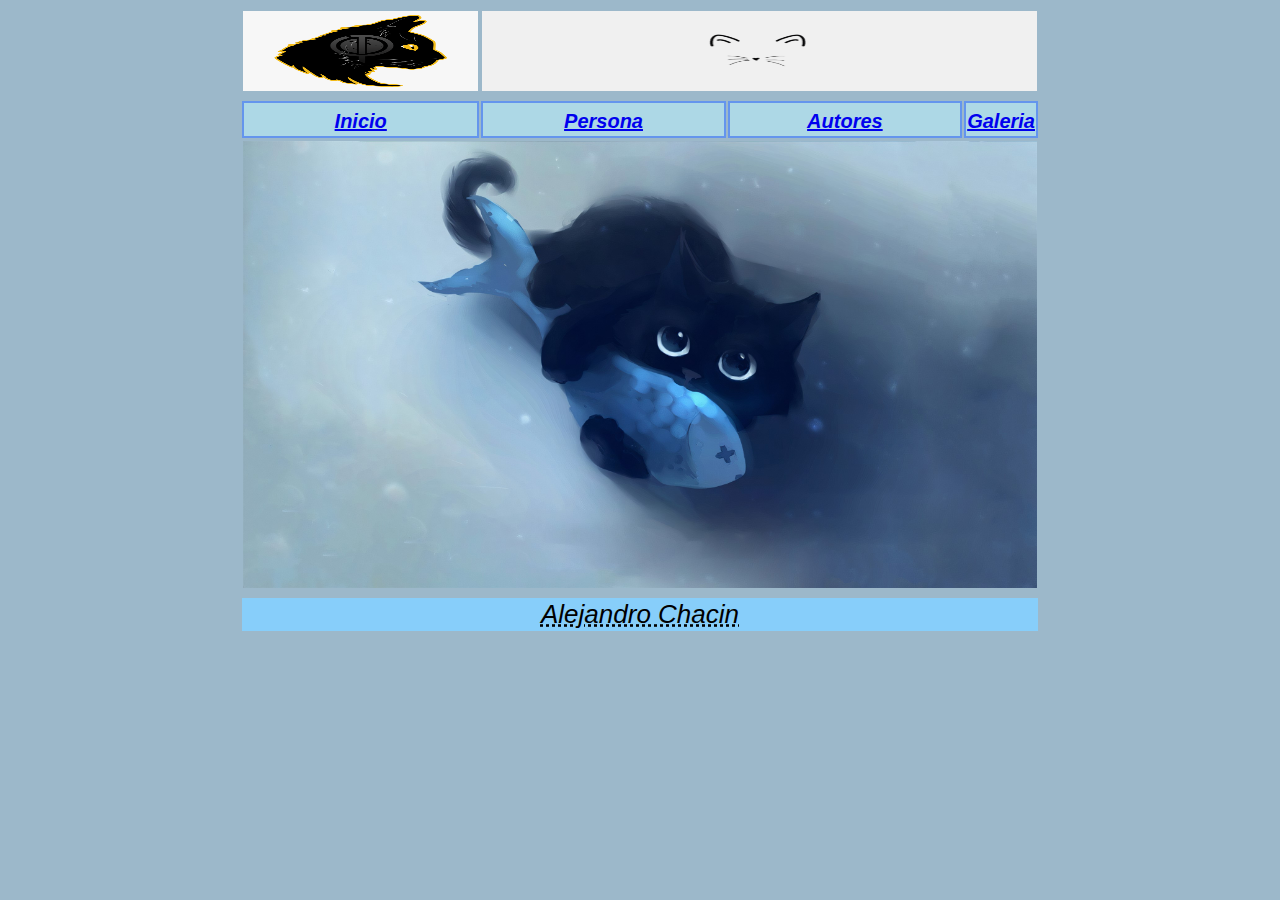
<file: index.html>
<!DOCTYPE html>
<html>
<head>
    <title>1er Trabajo</title>
    <link rel="shortcut icon" href="imagen/Star.png" type="image/x-icon">
    <link rel="stylesheet" href="estilos.css">
  </head>
<body>
    <table align="center">
        <thead>
          <tr>
              <th>
                <img src="imagen/logo.png" width="100%" height="80px">
              </th>
              <th colspan="3">
                <img src="imagen/banner.png" width="100%" height="80px">
              </th>
          <tr id="nav">
              <th class="nav inicio">
                  <a href="index.html" class="inicio">
                  Inicio    
                  </a>
              </th>
              <th class="nav persona">
                <a href="archivo4.html">
                      Persona
                </a>
              </th>
              <th class="nav autor">
                  <a href="Archivo2.html">
                        Autores
                  </a>
              </th>
              <th class="nav galeria"> 
                  <a href="Archivo3.html">
                    Galeria
                  </a>
              </th>
            </tr>
          </tr>
        </thead>
      <tbody>
        <tr>
           <td colspan="4" id="fondo"> 
              <img src="imagen/bg gato.jpg" style="width: 100%; height: 100%;">
           </td>
        </tr>
        <tr>
          <td colspan="4" id="nombre1">
           <abbr title="30.133.669">Alejandro Chacin</abbr>
           </td> 
        </tr>
      </table>
      
</body>
</html>
</file>
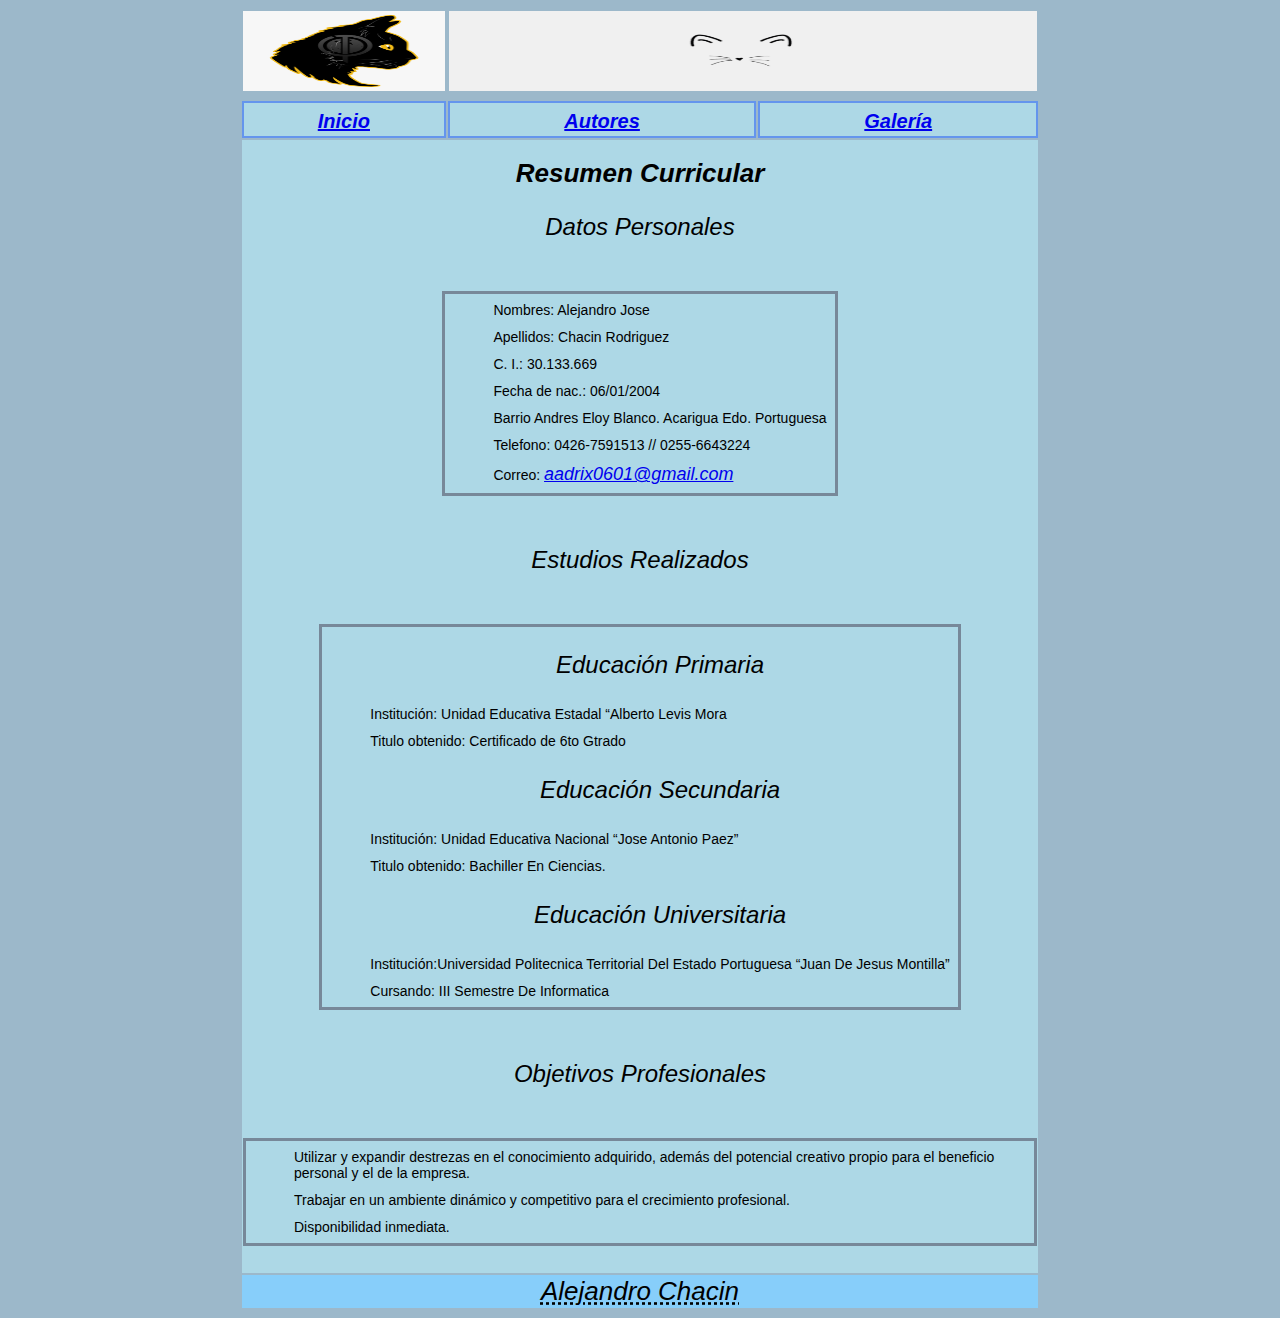
<file: Archivo2.html>
<!DOCTYPE html>
<html>
<head>
    <title>1er Trabajo</title>
    <link rel="shortcut icon" href="imagen/Star.png" type="image/x-icon">
    <link rel="stylesheet" href="estilos.css">
  </head>
<body>
    <table align="center">
      <thead>
        <tr>
            <th>
              <img src="imagen/logo.png" width="100%" height="80px">
            </th>
            <th colspan="3">
              <img src="imagen/banner.png" width="100%" height="80px">
            </th>
        <tr id="nav">
            <th class="nav inicio">
                <a href="index.html" class="inicio">
                Inicio    
                </a>
            </th>
            <th class="nav autor">
                <a href="Archivo2.html">
                      Autores
                </a>
            </th>
            <th class="nav galeria"> 
                <a href="Archivo3.html">
                  Galería
                </a>
            </th>
          </tr>
        </tr>
      </thead>
      <tbody>
        <tr class="Curriculo">
           <td colspan="4"> 
              <h1>Resumen Curricular</h1>
              <p>Datos Personales</p>
              <ul>
                <li>Nombres: Alejandro Jose</li>
                <li>Apellidos: Chacin Rodriguez</li>
                <li>C. I.:	30.133.669</li>
                <li>Fecha de nac.:	06/01/2004</li>
                <li>Barrio Andres Eloy Blanco. Acarigua Edo. Portuguesa</li>
                <Li>Telefono: 0426-7591513   // 0255-6643224</Li>
                <li>Correo: <a href="mailto:aadrix0601@gmail.com" style="font-size: 18px;">aadrix0601@gmail.com</a> </li>
              </ul>
                <p>Estudios Realizados</p>
              <ul>
                <p>Educación Primaria</p>
                <li>Institución: Unidad Educativa Estadal “Alberto Levis Mora</li>
                <li>Titulo obtenido: Certificado de 6to Gtrado</li>
                <p>Educación Secundaria</p>
                <li>Institución: Unidad Educativa Nacional “Jose Antonio Paez”</li>
                <li>Titulo obtenido: Bachiller En Ciencias.</li>
                <p>Educación Universitaria</p>
                <li>Institución:Universidad Politecnica Territorial Del Estado Portuguesa “Juan De Jesus Montilla”</li>
                <li>Cursando: III Semestre De Informatica</li>
              </ul>
              <p>Objetivos Profesionales</p>
              <ul>
                <li>Utilizar y expandir destrezas en el conocimiento adquirido, además del potencial creativo propio para el beneficio personal y el de la empresa.</li>
                <li>Trabajar en un ambiente dinámico y competitivo para el crecimiento profesional.</li>
                <li>Disponibilidad inmediata.</li>
              </ul>

              
           </td>
        </tr>
        <tr>
          <td colspan="4" id="nombre1">
           <abbr title="30.133.669">Alejandro Chacin</abbr>
           </td> 
        </tr>
    </tbody>
      </table>
      
</body>
</html>
</file>
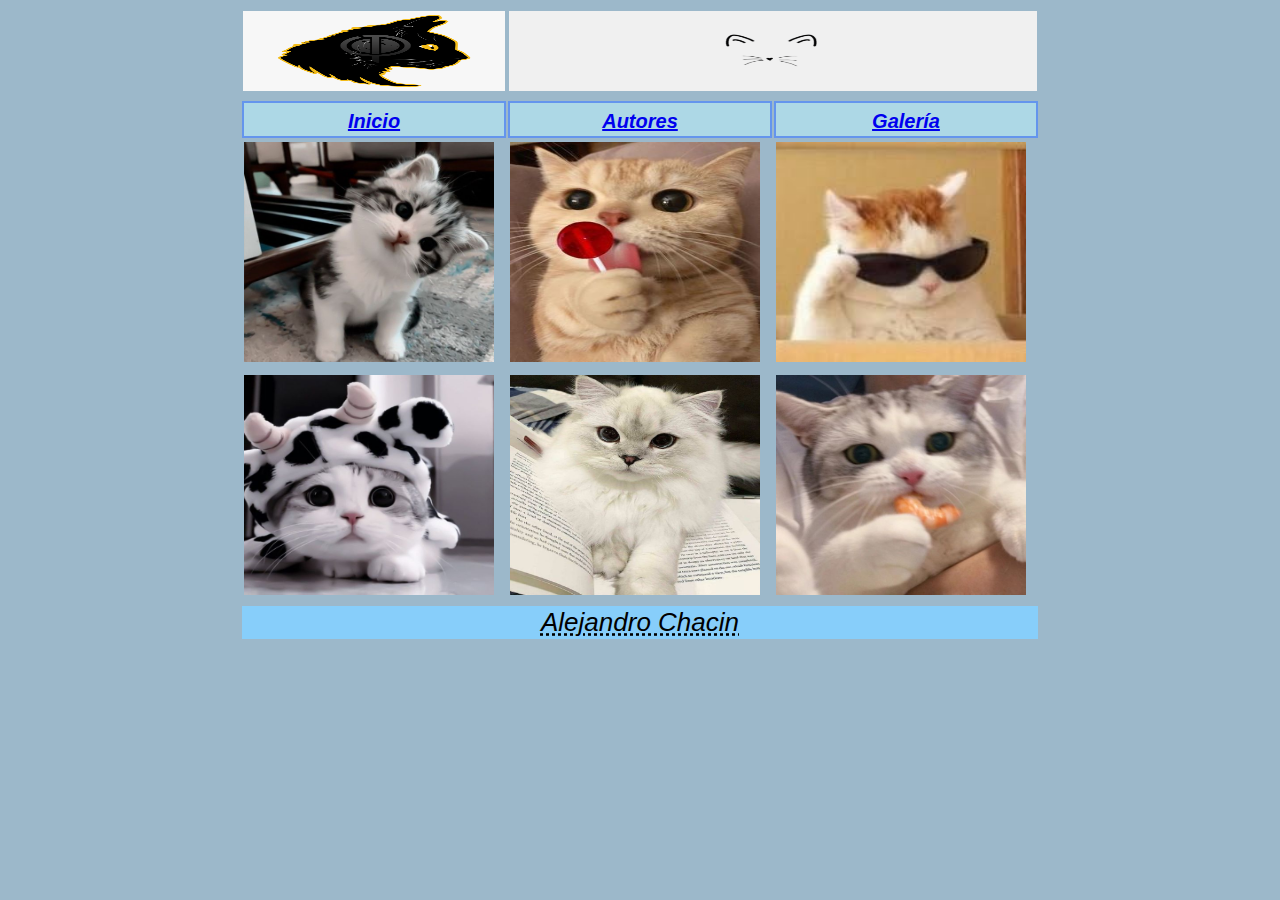
<file: Archivo3.html>
<!DOCTYPE html>
<html>
<head>
    <title>1er Trabajo</title>
    <link rel="shortcut icon" href="imagen/Star.png" type="image/x-icon">
    <link rel="stylesheet" href="estilos.css">
  </head>
<body>
    <table align="center">
        <thead>
            <th>
                <img src="imagen/logo.png" width="100%" height="80px">
              </th>
              <th colspan="3">
                <img src="imagen/banner.png" width="100%" height="80px">
              </th>
          <tr id="nav">
              <th class="nav inicio">
                  <a href="index.html">
                  Inicio    
                  </a>
              </th>
            </th>
              <th class="nav autor">
                  <a href="Archivo2.html">
                        Autores
                  </a>
              </th>
              <th class="nav galeria"> 
                  <a href="Archivo3.html">
                    Galería
                  </a>
              </th>
            </tr>
          </tr>
        </thead>
      <tbody>
        <!-- No tengo imagenes mias.s -->
        <tr >
           <td class="img 1"> 
                <img src="imagen/gato1.jpg" style="width: 250px; height: 220px">
           </td>
           <td class="img 2">
                <img src="imagen/gato2.jpg" style="width: 250px; height: 220px">
           </td>
           <td class="img 3">
                <img src="imagen/gato3.jpg" style="width: 250px; height: 220px">
           </td>
        </tr>
        <tr>
            <td class="img 4">
                <img src="imagen/gato4.jpg" style="width: 250px; height: 220px">
            </td>
            <td class="img 5">
                <img src="imagen/gato5.jpg" style="width: 250px; height: 220px">
            </td>
            <td class="img 6">
                <img src="imagen/gato6.jpg" style="width: 250px; height: 220px">
            </td>
        </tr>
        <tr>
          <td colspan="4" id="nombre1">
           <abbr title="30.133.669">Alejandro Chacin</abbr>
           </td> 
        </tr>
    </tbody>
      </table>
      
</body>
</html>
</file>
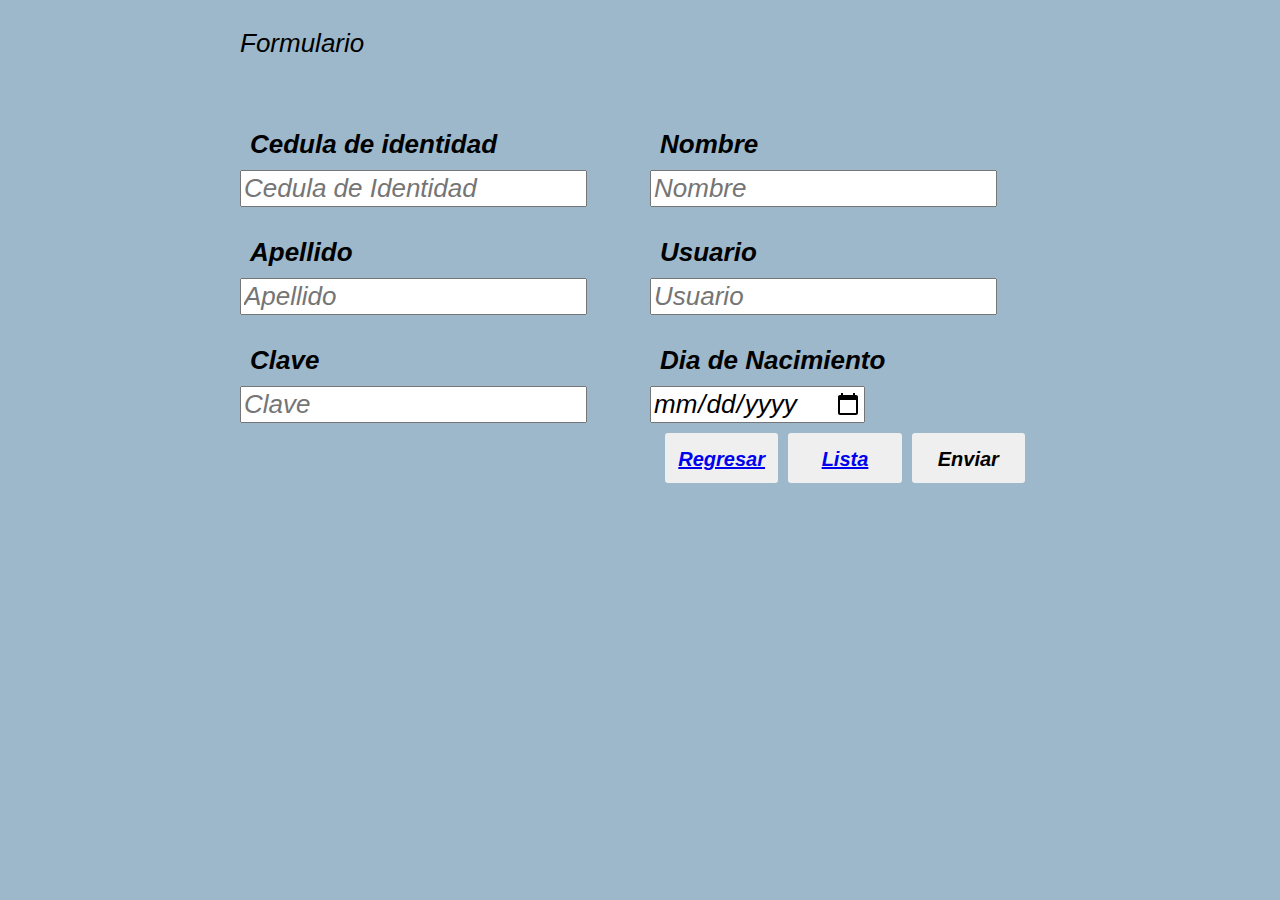
<file: archivo4.html>
<!DOCTYPE html>
<html>
<head>
    <title>Formulario</title>
    <link rel="stylesheet" href="estilos.css">
</head>
<body>
    <header>Formulario</header>
    <main>
        <form action="archivo5.php" class="form" id="form" onsubmit="return validar()" method="post">

        <div class="form_grupo" id="grupo_ced">
            <Label for="ced" class="form_label">Cedula de identidad</Label>
                <div class="form_grupo_input">
                    <input type="text" name="ced" id="ced" placeholder="Cedula de Identidad">
                </div>
        </div>

        <div class="form_grupo" id="grupo_nombre">
            <label for="nombre" class="form_label">Nombre</label>
                <div class="form_grupo_input">
                    <input type="text" name="nombre" id="nombre"  placeholder="Nombre" >
                </div>
        </div>

        <div class="form_grupo" id="grupo_Apellido">
            <label for="Apellido" class="form_label">Apellido</label>
                <div class="form_grupo_input">
                    <input type="text" name="apellido" id="apellido"  placeholder="Apellido" >
                </div>
        </div>

        <div class="form_grupo" id="grupo_user">
            <label for="Usuario" class="form_label">Usuario</label>
                <div class="form_grupo_input">
                    <input type="text" name="usuario" id="usuario" placeholder="Usuario">
                </div>
        </div>

        <div class="form_grupo" id="grupo_pass">
            <label for="clave" class="form_label">Clave</label>
                <div class="form_grupo_input">
                    <input type="text" name="clave" id="clave" placeholder="Clave"">
                    <i class="form_validacion-estado fas fa-times-circle"></i>
                </div>
            </div>

            <div class="form_grupo" id="grupo_fecha">
                <label for="fecha" class="form_label">Dia de Nacimiento</label>
                    <div class="form_grupo" id="grupo_date">
                        <input type="date" name="fecha" id="fecha">
            </div>
            
            <div class="form_grupo form_grupo-btn-enviar">
                <button class="boton">
                    <a href="index.html">Regresar</a>
                </button>
                <button class="boton">
                    <a href="config.php">Lista</a> </button>
            
                <input type="submit" id="btn" class="boton" name="submit" value="Enviar">
            </div>     
        </form>
    </main>

    <script src="app.js"></script>
</body>
</html>
</file>
<file: estilos.css>
* {
    font-family:'Roboto', sans-serif;
    font-style: italic;
    font-size: 26px;
}
body {
background-color: #9cb8ca ;
}

table {
    width: 800px;
    height: 600px;  
}

#nav {
    font-family: 'Trebuchet MS', 'Lucida Sans Unicode', 'Lucida Grande', 'Lucida Sans', Arial, sans-serif;
    font-size: 16px;
    background-color: lightblue;
}

th.nav {
    border: 2px cornflowerblue solid;
}

p {
    font-family: Arial, Helvetica, sans-serif;
    font-size: 24px;
    text-align: center;
}

ul{
  border: 3px lightslategray solid;
  list-style: none;
  display: inline-block; 
  text-align: left;


}

li {
    font-family: Arial, Helvetica, sans-serif;
    font-style: normal;
    font-size: 14px;
    margin: 5px;
    padding: 3px;

}

#fondo{
    width: 120%;
    height: 100%;
    background-size: cover;
}

tr.Curriculo{
    text-align: center;
    background-color: lightblue;

}    
td.img{
    align-items: center;
   padding: 2px;
}

#nombre1{
    text-align: center;
    background-color: lightskyblue;
}

header{
max-width: 800px;
margin: auto;
padding: 20px;
}

main {
	max-width: 800px;
	width: 90%;
	margin: auto;
	padding: 40px;
}

.boton{
	font-size: 20px;
	height: 50px;
	line-height: 50px;
	width: 35%;
	font-weight: bold;
	border: none;
	border-radius: 3px;
	cursor: pointer;
	transition: .1s ease all;
	margin-inline: 5px;
}

a{
	font-size: 20px;
}
form{
	display: grid;
	grid-template-columns: 1fr 1fr;
	gap: 20px;
}

.form_label {
	display: block;
	font-weight: 700;
	padding: 10px;
	cursor: pointer;
}

.form_grupo-input {
	position: relative;
}

.form_input {
	width: 100%;
	background: #fff;
	border: 3px solid transparent;
	border-radius: 3px;
	height: 45px;
	line-height: 45px;
	padding: 0 40px 0 10px;
	transition: .3s ease all;
	
}

.form_mensaje-activo {
	display: block;
}

.form_btnform_mensaje p {
	margin: 0;
}

.form_grupo-btn-enviar {
	display: flex;
	flex-direction: row;
	align-items: center;
	padding: 10px;
	align-self: center;
}
</file>
